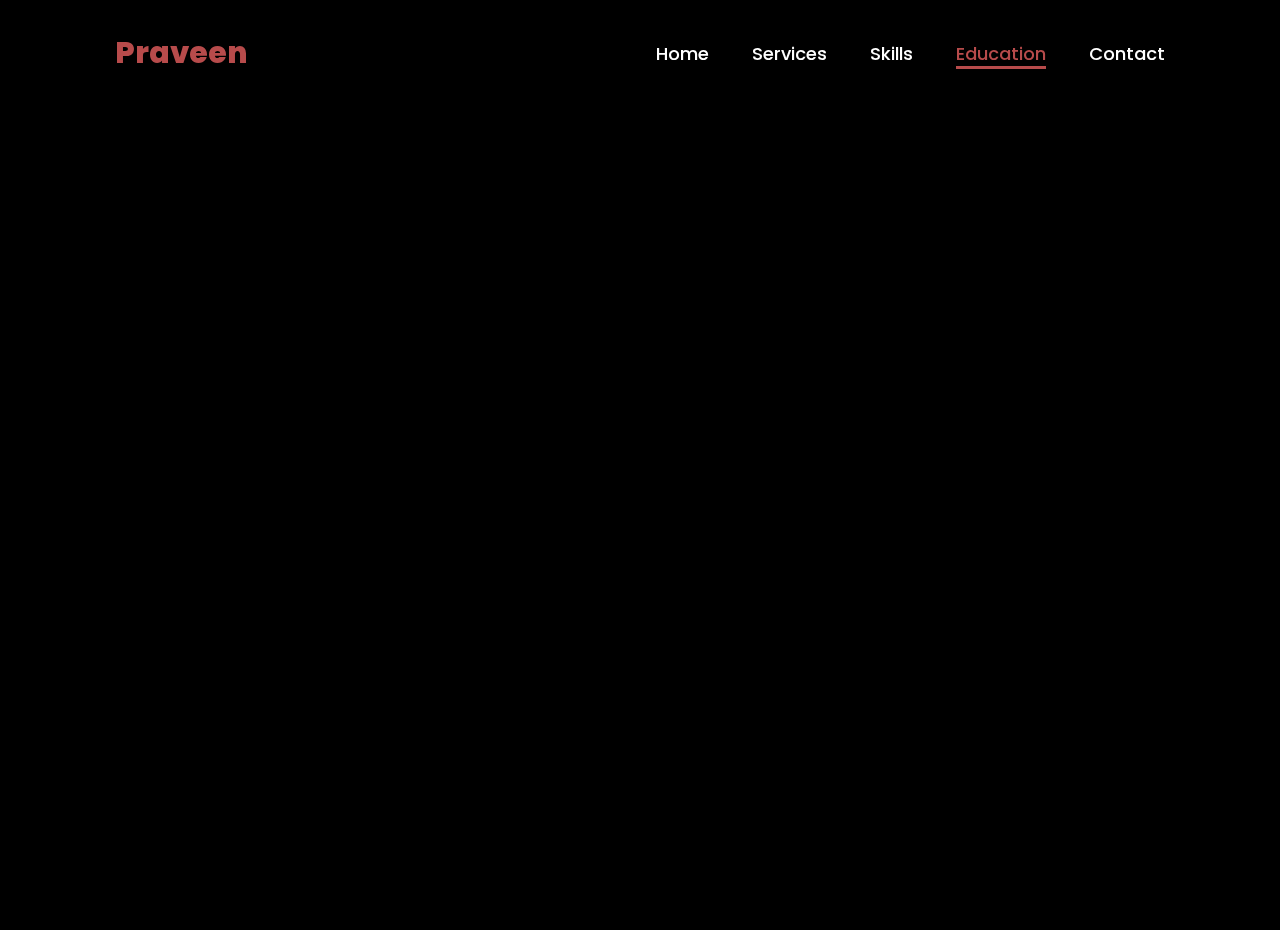
<file: education.html>
<!DOCTYPE html>
<html lang="en">
<head>
  <meta charset="UTF-8" />
  <meta name="viewport" content="width=device-width, initial-scale=1.0"/>
  <title>Education | Praveen</title>
  <link rel="stylesheet" href="style.css" />
   <style>
    .education-section {
  padding: 6rem 9%;
  background-color: black;
  color: white;
  text-align: center;
}

.section-title {
  font-size: 4rem;
  margin-bottom: 4rem;
  color: #b74b4b;
}

.edu-timeline {
  display: flex;
  flex-direction: column;
  gap: 3rem;
}

.edu-card {
  background-color: #1a1a1a;
  border-left: 5px solid #b74b4b;
  padding: 2rem 3rem;
  text-align: left;
  border-radius: 1rem;
  box-shadow: 0 0 10px rgba(183, 75, 75, 0.3);
  transition: 0.3s ease;
}

.edu-card:hover {
  transform: scale(1.02);
  box-shadow: 0 0 25px #b74b4b;
}

.edu-card h3 {
  font-size: 2.5rem;
  color: #fff;
}

.edu-year {
  font-size: 1.4rem;
  color: #ccc;
  margin-bottom: 0.5rem;
}

.edu-college {
  font-size: 1.6rem;
  color: #b74b4b;
  margin-bottom: 0.5rem;
}

.edu-card p {
  font-size: 1.4rem;
  color: #ddd;
}


.education-section {
    background-color: #0d0d0d;
}

.timeline {
    position: relative;
    margin: 0 auto;
    padding: 2rem 0;
    max-width: 900px;
}

.timeline::before {
    content: '';
    position: absolute;
    top: 0;
    left: 30px;
    width: 4px;
    height: 100%;
    background: #b74b4b;
}

.timeline-item {
    position: relative;
    margin-bottom: 5rem;
    padding-left: 70px;
}

.timeline-dot {
    position: absolute;
    left: 22px;
    top: 6px;
    width: 16px;
    height: 16px;
    background-color: #b74b4b;
    border-radius: 50%;
    box-shadow: 0 0 10px #b74b4b;
}

.timeline-content {
    background: #1a1a1a;
    padding: 2rem;
    border-radius: 1rem;
    box-shadow: 0 0 15px rgba(183, 75, 75, 0.1);
    transition: 0.3s ease;
}

.timeline-content h3 {
    font-size: 2.2rem;
    color: #fff;
    margin-bottom: 0.5rem;
}

.timeline-content span {
    display: block;
    font-size: 1.5rem;
    color: #b74b4b;
    margin-bottom: 1rem;
}

.timeline-content p {
    font-size: 1.6rem;
    color: #ccc;
}

@media (max-width: 768px) {
    .timeline::before {
        left: 20px;
    }
    .timeline-item {
        padding-left: 60px;
    }
    .timeline-dot {
        left: 14px;
    }
}


   </style>
</head>
<body>

  <header>
    <a href="index.html" class="logo">Praveen</a>
    <nav>
      <a href="index.html">Home</a>
      <a href="services.html">Services</a>
      <a href="skills.html">Skills</a>
      <a href="education.html" class="active">Education</a>
      <!-- <a href="experience.html">Experience</a> -->
      <a href="contact.html">Contact</a>
    </nav>
  </header>

 

     













  <section class="education-section fade-in">
  <h2 class="section-title">🎓 Education</h2>

  <div class="timeline">
    <div class="timeline-item">
      <div class="timeline-dot"></div>
      <div class="timeline-content">
        <h3>Diploma in Software Engineering Diploma Course</h3>
        <span>2024 - Present</span>
        <p>NavGurukul</p>
      </div>
    </div>

    <div class="timeline-item">
      <div class="timeline-dot"></div>
      <div class="timeline-content">
        <h3>Higer Secondary </h3>
        <span>2022 - 2023</span>
        <p>GOVT H S SCHOOL BIJAPUR — 63%</p>
      </div>
    </div>

    <div class="timeline-item">
      <div class="timeline-dot"></div>
      <div class="timeline-content">
        <h3>GOVT H S SCHOOL BIJAPUR</h3>
        <span>2020 - 2021</span>
        <p>GOVT H S SCHOOL BIJAPUR  — 91%</p>
      </div>
    </div>
  </div>
</section>


</body>
</html>
</file>
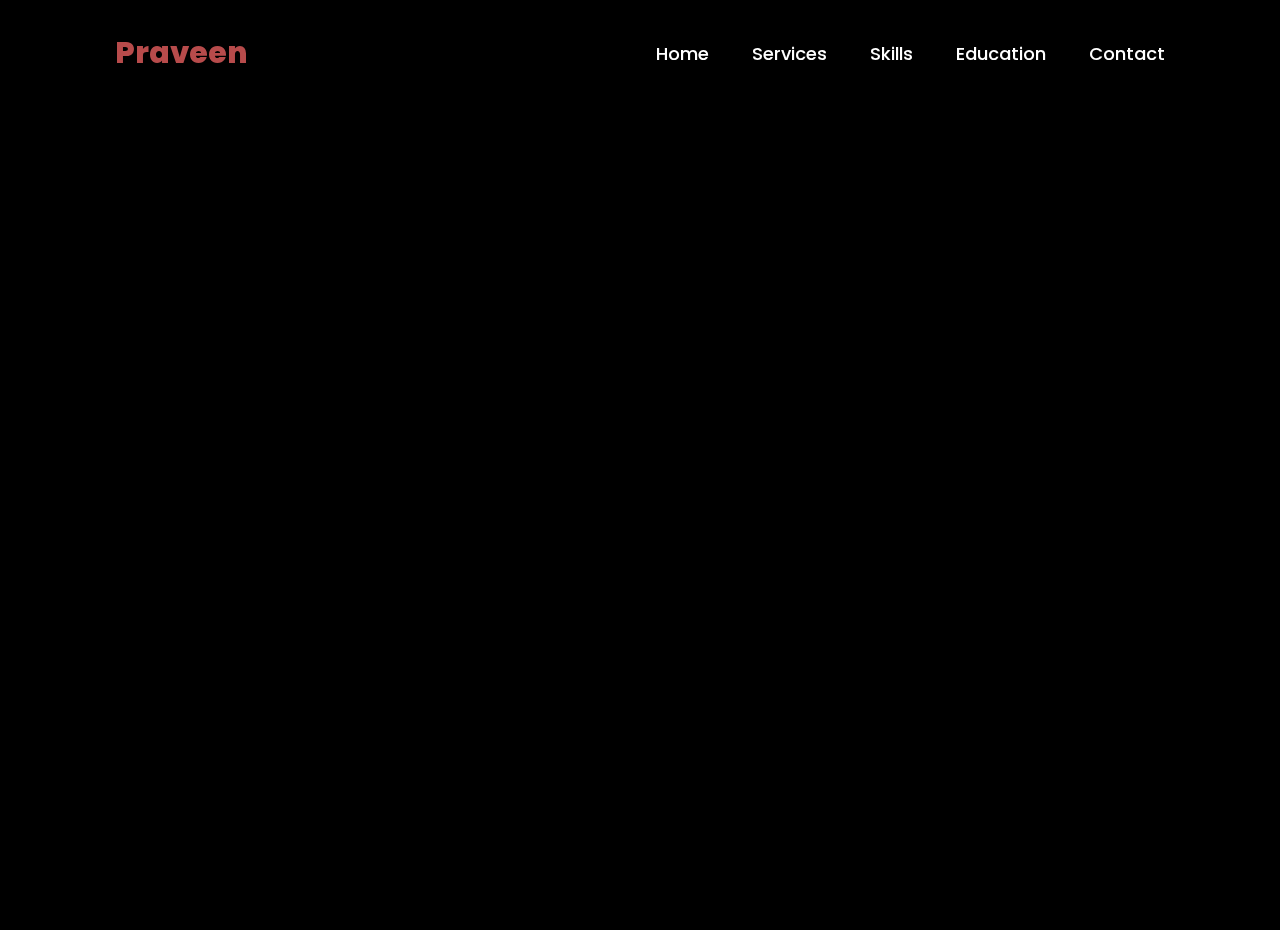
<file: experience.html>
<!DOCTYPE html>
<html lang="en">
<head>
  <meta charset="UTF-8" />
  <meta name="viewport" content="width=device-width, initial-scale=1.0"/>
  <title>Experience | Praveen</title>
  <link rel="stylesheet" href="style.css" />

  <style>
    .experience-section {
  padding: 6rem 9%;
  background-color: black;
  color: white;
  text-align: center;
}

.section-title {
  font-size: 4rem;
  margin-bottom: 4rem;
  color: #b74b4b;
}

.exp-timeline {
  display: flex;
  flex-direction: column;
  gap: 3rem;
}

.exp-card {
  background-color: #1a1a1a;
  border-left: 5px solid #b74b4b;
  padding: 2rem 3rem;
  text-align: left;
  border-radius: 1rem;
  box-shadow: 0 0 10px rgba(183, 75, 75, 0.3);
  transition: 0.3s ease;
}

.exp-card:hover {
  transform: scale(1.02);
  box-shadow: 0 0 25px #b74b4b;
}

.exp-card h3 {
  font-size: 2.5rem;
  color: #fff;
}

.exp-year {
  font-size: 1.4rem;
  color: #ccc;
  margin-bottom: 0.5rem;
}

.exp-company {
  font-size: 1.6rem;
  color: #b74b4b;
  margin-bottom: 0.5rem;
}

.exp-card ul {
  font-size: 1.4rem;
  color: #ddd;
  margin-left: 1.5rem;
  list-style: disc;
}






.experience-section {
  padding: 6rem 9%;
  background-color: #0d0d0d;
  color: white;
  text-align: center;
}

.experience-grid {
  display: grid;
  grid-template-columns: repeat(auto-fit, minmax(260px, 1fr));
  gap: 3rem;
  margin-top: 4rem;
}

.experience-card {
  background-color: #1a1a1a;
  padding: 2rem;
  border-radius: 1.5rem;
  border-left: 4px solid #b74b4b;
  box-shadow: 0 0 15px rgba(183, 75, 75, 0.1);
  transition: 0.3s ease;
  text-align: left;
}

.experience-card:hover {
  transform: scale(1.03);
  box-shadow: 0 0 25px #b74b4b;
}

.experience-card h3 {
  font-size: 2rem;
  color: #fff;
  margin-bottom: 0.5rem;
}

.experience-card span {
  font-size: 1.4rem;
  color: #b74b4b;
  display: block;
  margin-bottom: 1rem;
}

.experience-card p {
  font-size: 1.5rem;
  color: #ccc;
  line-height: 1.6;
}

  </style>
</head>
<body>

  <header>
    <a href="index.html" class="logo">Praveen</a>
    <nav>
      <a href="index.html">Home</a>
      <a href="services.html">Services</a>
      <a href="skills.html">Skills</a>
      <a href="education.html">Education</a>
      <!-- <a href="experience.html" class="active">Experience</a> -->
      <a href="contact.html">Contact</a>
    </nav>
  </header>

  










  <section class="experience-section fade-in">
  <h2 class="section-title">💼 Experience</h2>

  <div class="experience-grid">
    <div class="experience-card">
      <h3>Web Development Intern</h3>
      <span>May 2024 - July 2024</span>
      <p>Interned at ABC Tech Pvt. Ltd. Built responsive websites using HTML, CSS, JavaScript, and React.</p>
    </div>

    <div class="experience-card">
      <h3>Freelance Web Designer</h3>
      <span>Jan 2023 - Apr 2024</span>
      <p>Designed and developed 10+ client websites. Focused on performance, responsiveness, and SEO.</p>
    </div>

    <div class="experience-card">
      <h3>Campus Ambassador</h3>
      <span>2022 - 2023</span>
      <p>Promoted tech events and workshops on campus, coordinated participation, and boosted engagement.</p>
    </div>
  </div>
</section>


</body>
</html>
</file>
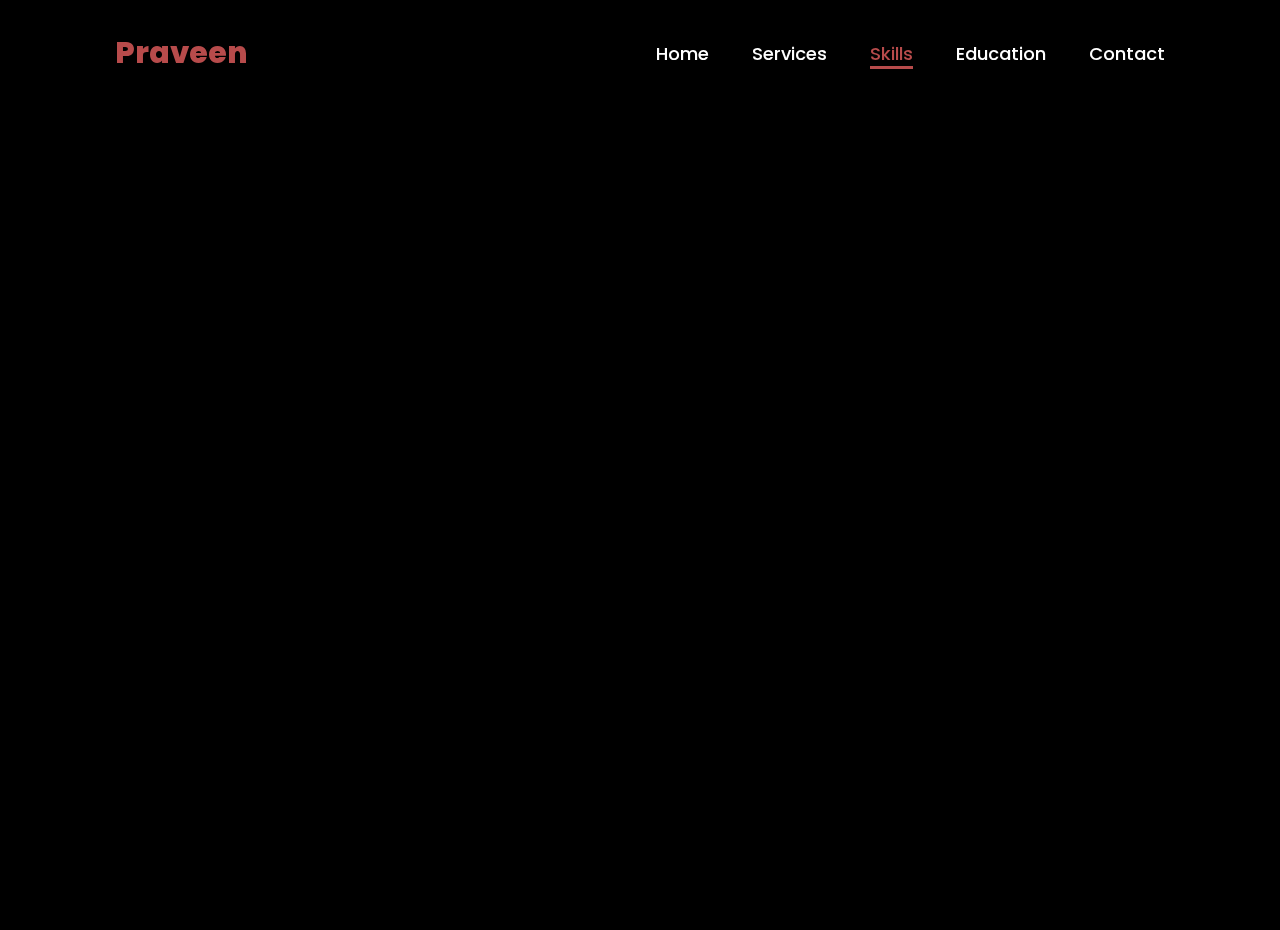
<file: skills.html>
<!DOCTYPE html>
<html lang="en">
<head>
  <meta charset="UTF-8" />
  <meta name="viewport" content="width=device-width, initial-scale=1.0"/>
  <title>Skills | Praveen</title>
  <link rel="stylesheet" href="style.css" />
    <link rel="stylesheet" href="https://cdnjs.cloudflare.com/ajax/libs/font-awesome/6.5.2/css/all.min.css">

   <style>
    .skills-section {
    padding: 6rem 9%;
    background-color: black;
    color: white;
    text-align: center;
}

.section-title {
    font-size: 4rem;
    margin-bottom: 4rem;
    color: #b74b4b;
}

.skills-grid {
    display: grid;
    grid-template-columns: repeat(auto-fit, minmax(180px, 1fr));
    gap: 3rem;
    justify-items: center;
}

.skill-card {
    background-color: #1a1a1a;
    padding: 2.5rem;
    border-radius: 1.5rem;
    box-shadow: 0 0 15px rgba(183, 75, 75, 0.2);
    transition: 0.3s ease;
    width: 100%;
}

.skill-card:hover {
    transform: scale(1.05);
    box-shadow: 0 0 25px #b74b4b;
}

.skill-icon {
    font-size: 3.5rem;
    margin-bottom: 1rem;
    color: #b74b4b;
}

.skill-card h3 {
    font-size: 2rem;
    color: #ddd;
}

   </style>

</head>
<body>

  <header>
    <a href="index.html" class="logo">Praveen</a>
    <nav>
      <a href="index.html">Home</a>
      <a href="services.html">Services</a>
      <a href="skills.html" class="active">Skills</a>
      <a href="education.html">Education</a>
      <!-- <a href="experience.html">Experience</a> -->
      <a href="contact.html">Contact</a>
    </nav>
  </header>

  <!-- Skills Section -->
  <section class="skills-section fade-in">
    <h2 class="section-title">💡 My Skills</h2>
    <div class="skills-grid">

      <div class="skill-card">
        <i class="fab fa-html5 skill-icon"></i>
        <h3>HTML5</h3>
      </div>

      <div class="skill-card">
        <i class="fab fa-css3-alt skill-icon"></i>
        <h3>CSS3</h3>
      </div>

      <div class="skill-card">
        <i class="fab fa-js skill-icon"></i>
        <h3>JavaScript</h3>
      </div>

      <div class="skill-card">
        <i class="fab fa-react skill-icon"></i>
        <h3>React</h3>
      </div>

      <div class="skill-card">
        <i class="fab fa-git-alt skill-icon"></i>
        <h3>Git & GitHub</h3>
      </div>

      <div class="skill-card">
        <i class="fas fa-code skill-icon"></i>
        <h3>Data Structures</h3>
      </div>

      <div class="skill-card">
  <i class="fab fa-python skill-icon"></i>
  <h3>Python</h3>
</div>

<div class="skill-card">
  <i class="fab fa-wordpress-simple skill-icon"></i>
  <h3>WordPress</h3>
</div>

<div class="skill-card">
  <i class="fas fa-c skill-icon"></i>
  <h3>C</h3>
</div>

<div class="skill-card">
  <i class="fas fa-code skill-icon"></i>
  <h3>C++</h3>
</div>

<div class="skill-card">
  <i class="fas fa-file-code skill-icon"></i>
  <h3>PHP</h3>
</div>



    </div>
  </section>

</body>
</html>
</file>
<file: style.css>
@import url('https://fonts.googleapis.com/css2?family=Poppins:wght@100;200;300;400;500;600&display=swap');




*{
    margin: 0;
    padding: 0;
    box-sizing: border-box;
    text-decoration: none;
    border: none;
    outline: none;
    font-family: 'Poppins' , sans-serif;
}


html{
    font-size: 62.5%;
}


body{
    width: 100%;
    height: 100vh;
    overflow-x: hidden;
    background-color: black;
    color: white;
}


header{
    margin-top: 20px;
    position: fixed;
    top: 0;
      left: 0;
    width: 100%;
    padding: 1rem 9%;
    background-color: transparent;
    filter: drop-shadow(10px);
    display: flex;
    justify-content: space-between;
    align-items: center;
    z-index: 100;
}





.logo{
    font-size: 3rem;
    color: #b74b4b;
    font-weight: 800;
    cursor: pointer;
    transition: 0.5s ease;
}

.logo:hover{
    transform: scale(1.1);
}

nav a{
    font-size: 1.8rem;
    color: white;
    margin-left: 4rem;
    font-weight: 500;
    transition: 0.3s ease;
    border-bottom: 3px solid transparent;
}

nav a:hover,
nav a.active{
    color: #b74b4b;
    border-bottom: 3px solid #b74b4b;
}

@media(max-width:995px){
    nav{
        position: absolute;
        display: none;
        top: 0;
        right: 0;
        width: 40%;
        border-left: 3px solid #b74b4b;
        border-bottom: 3px solid #b74b4b;
        border-bottom-left-radius: 2rem;
        padding: 1rem solid;
        background-color: #161616;
        border-top: 0.1rem solid rgba(0,0,0,0.1);
    }

    nav.active{
        display: block;
    }

    nav a{
        display: block;
        font-size: 2rem;
        margin: 3rem 0;
    }

    nav a:hover,
    nav a.active{
        padding: 1rem;
        border-radius: 0.5rem;
        border-bottom: 0.5rem solid #b74b4b;
    }
}

section{
    min-height: 100vh;
    padding: 5rem 9% 5rem;
}

.home{
    display: flex;
    justify-content: center;
    align-items: center;
    gap: 8rem;
    background-color: black;
}

.home .home-content h1{
    font-size: 6rem;
    font-weight: 700;
    line-height: 1.3;
}

span{
    color: #b74b4b;
}

.home-content h3{
    font-size: 4rem;
    margin-bottom: 1rem;
    font-weight: 700;
}

.home-content p{
    font-size: 1.6rem;
}

.home-img{
    border-radius: 50%;
}

.home-img img{
    position: relative;
    width: 32vw;
    border-radius: 50%;
    box-shadow: 0 0 25px solid #b74b4b;
    cursor: pointer;
    transition: 0.2s linear;
}

.home-img img:hover{
    font-size: 1.8rem;
    font-weight: 500;
}

.social-icons a{
    display: inline-flex;
    justify-content: center;
    align-items: center;
    width: 4rem;
    height: 4rem;
    background-color: transparent;
    border: 0.2rem solid #b74b4b;
    font-size: 2rem;
    border-radius: 50%;
    margin: 3rem 1.5rem 3rem 0;
    transition: 0.3s ease;
    color: #b74b4b;
}

.social-icons a:hover{
    color: black;
    transform: scale(1.3) translateY(-5px);
    background-color: #b74b4b;
    box-shadow: 0  0 25px #b74b4b;
}

.btn{
    display: inline-block;
    padding: 1rem 2.8rem;
    background-color: black;
    border-radius: 4rem;
    font-size: 1.6rem;
    color: #b74b4b;
    letter-spacing: 0.3rem;
    font-weight: 600;
    border: 2px solid #b74b4b;
    transition: 0.3s ease;
    cursor: pointer;
}

.btn:hover{
    transform: scale3d(1.03);
    background-color: #b74b4b;
    color: black;
    box-shadow: 0 0 25px #b74b4b;
}

.typing-text{
    font-size: 34px;
    font-weight: 600;
    min-width: 280px;
}

.typing-text span{
    position: relative;
}

.typing-text span::before{
    content: "software Developer";
    color: #b74b4b;
    animation: words 20s infinite;
}

.typing-text span::after{
    content: "";
    background-color: black;
    position: absolute;
    width: calc(100% + 8px);
    height: 100%;
    border-left: 3px solid black;
    right: -8;
    animation: cursor 0.6s infinite;
}

@keyframes cursor{
    to{
        border-left: 3px solid #b74b4b;
    }
}

@keyframes words{
    0%, 20%{
        content: "Web Developer";
    }
    21%, 40%{
        content: "Developer";
    }
    41%, 60%{
        content: "Web Designer";
    }
    /* 61%, 80%{
        content: "Youtuber";
    } */
    /* 81%, 100%{
        content: "Script Writer";
    } */
}

@media (max-width: 1000px){
    .home{
        gap: 4rem;
    }
}

@media(max-width:995px){
    .home{
        flex-direction: column;
        margin: 5rem 4rem;
    }

    .home .home-content h3{
        font-size: 2.5rem;
    }

    .home-content h1{
        font-size: 5rem;
    }

    .home-img img{
        width: 70vw;
        margin-top: 4rem;
    }
}





/* ====== Section Styling ====== */
section {
    padding: 6rem 9%;
    background-color: #000;
    color: #fff;
    scroll-margin-top: 100px; /* Prevents header overlap */
}

.section-title {
    font-size: 4rem;
    text-align: center;
    color: #b74b4b;
    margin-bottom: 4rem;
    position: relative;
    display: inline-block;
}

.section-title::after {
    content: "";
    display: block;
    width: 60px;
    height: 4px;
    background-color: #b74b4b;
    margin: 1rem auto 0;
    border-radius: 2px;
}

/* ====== Fade-in Animation ====== */
.fade-in {
    opacity: 0;
    transform: translateY(30px);
    animation: fadeInUp 1s forwards;
}

@keyframes fadeInUp {
    to {
        opacity: 1;
        transform: translateY(0);
    }
}






















/* ====== Education Timeline ====== */
.education-section {
    background-color: #0d0d0d;
}

.timeline {
    position: relative;
    margin: 0 auto;
    padding: 2rem 0;
    max-width: 900px;
}

.timeline::before {
    content: '';
    position: absolute;
    top: 0;
    left: 30px;
    width: 4px;
    height: 100%;
    background: #b74b4b;
}

.timeline-item {
    position: relative;
    margin-bottom: 5rem;
    padding-left: 70px;
}

.timeline-dot {
    position: absolute;
    left: 22px;
    top: 6px;
    width: 16px;
    height: 16px;
    background-color: #b74b4b;
    border-radius: 50%;
    box-shadow: 0 0 10px #b74b4b;
}

.timeline-content {
    background: #1a1a1a;
    padding: 2rem;
    border-radius: 1rem;
    box-shadow: 0 0 15px rgba(183, 75, 75, 0.1);
    transition: 0.3s ease;
}

.timeline-content h3 {
    font-size: 2.2rem;
    color: #fff;
    margin-bottom: 0.5rem;
}

.timeline-content span {
    display: block;
    font-size: 1.5rem;
    color: #b74b4b;
    margin-bottom: 1rem;
}

.timeline-content p {
    font-size: 1.6rem;
    color: #ccc;
}

/* Responsive */
@media (max-width: 768px) {
    .timeline::before {
        left: 20px;
    }
    .timeline-item {
        padding-left: 60px;
    }
    .timeline-dot {
        left: 14px;
    }
}
</file>
